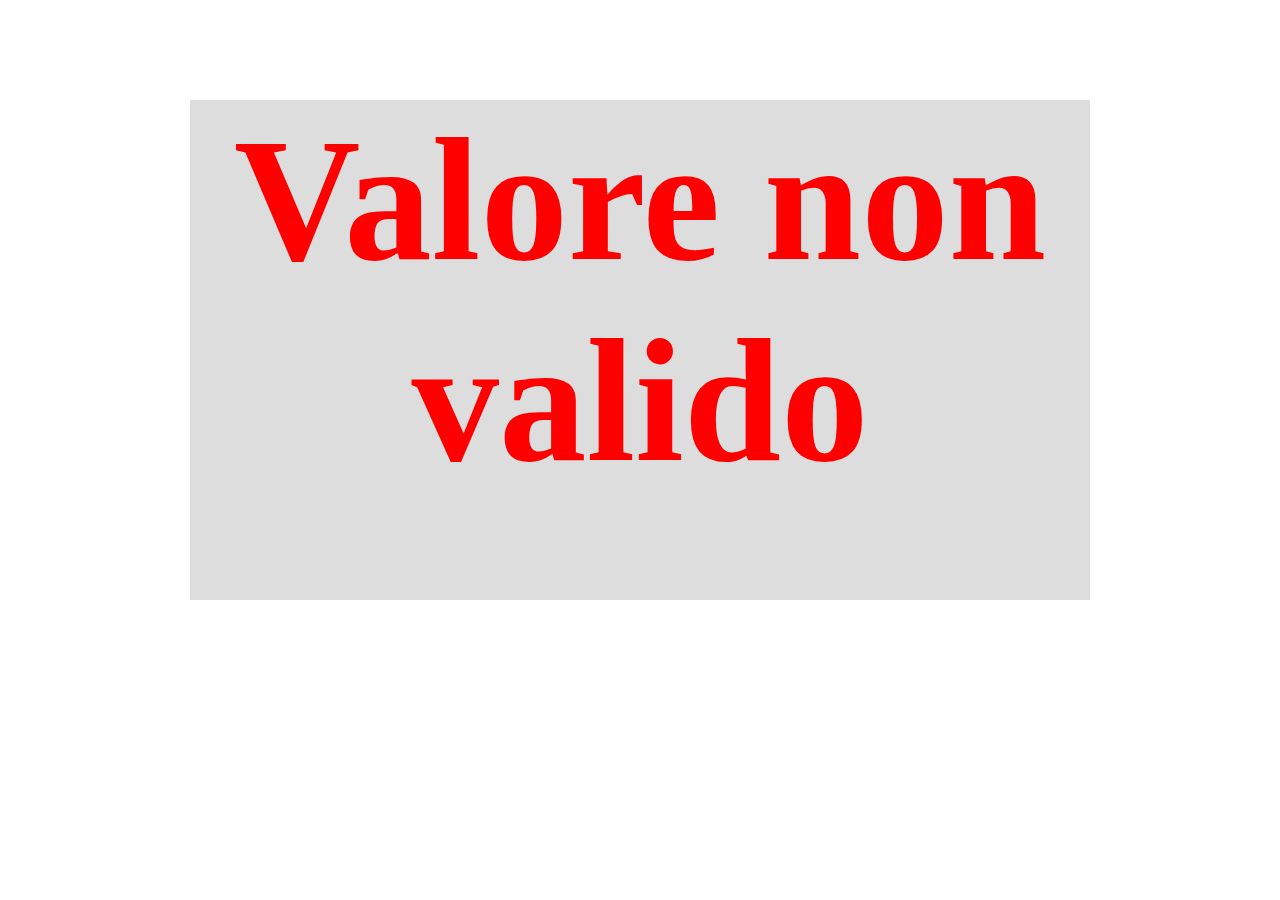
<file: dadi/index.html>
<!DOCTYPE html>
<html lang="en" dir="ltr">
    <head>
        <meta charset="utf-8">
        <title>mail</title>
        <link rel="stylesheet" href="style.css">
    </head>
    <body>
        <main>
            <p id="null">Valore non valido</p>
            <p id="si">Hai vinto!</p>
            <p id="no">Ha vinto il pc!</p>
            <p id="pari">Hai pareggiato!</p>
        </main>
        <script src="main.js" charset="utf-8"></script>
    </body>
</html>
</file>
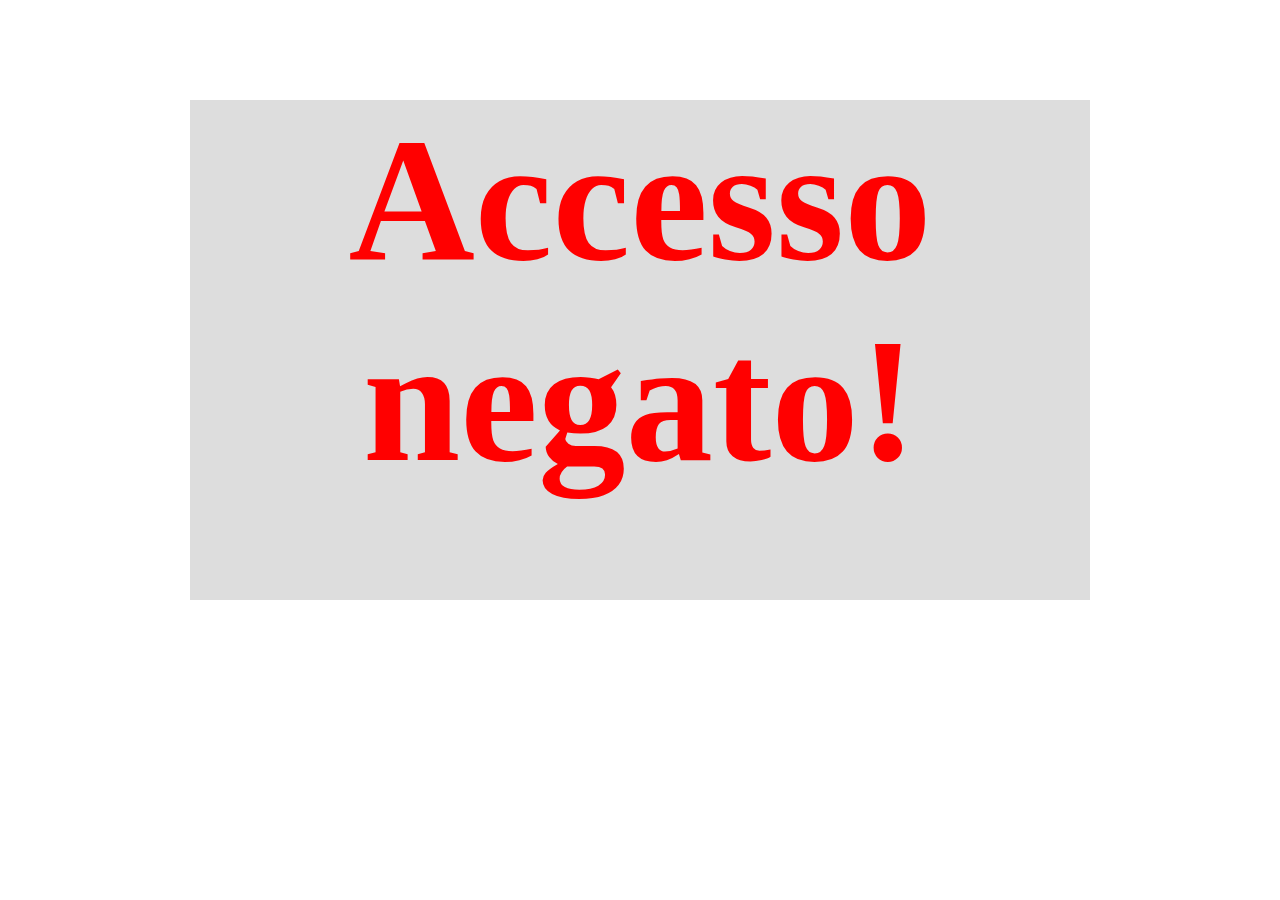
<file: mail/index.html>
<!DOCTYPE html>
<html lang="en" dir="ltr">
    <head>
        <meta charset="utf-8">
        <title>mail</title>
        <link rel="stylesheet" href="style.css">
    </head>
    <body>
        <main>
            <p id="si">Accesso Consentito!</p>
            <p id="no">Accesso negato!</p>
        </main>
        <script src="main.js" charset="utf-8"></script>
    </body>
</html>
</file>
<file: dadi/style.css>
*{
    padding: 0;
    margin: 0;
    box-sizing: border-box;
}

main{
    width: 900px;
    height: 500px;
    margin: auto;
    background-color: #ddd;
    margin-top: 50px;
}
p{
    margin-top: 100px;
    font-size: 175px;
    text-align: center;
    color: green;
    display: none;
    font-weight: bold;
}

#null{
    color: red;
}

#no{
    color:red;
}

#pari{
    color: blue;
}

.visible{
    display: block;
}
</file>
<file: mail/style.css>
*{
    padding: 0;
    margin: 0;
    box-sizing: border-box;
}

main{
    width: 900px;
    height: 500px;
    margin: auto;
    background-color: #ddd;
    margin-top: 50px;
}
p{
    margin-top: 100px;
    font-size: 175px;
    text-align: center;
    color: green;
    display: none;
    font-weight: bold;
}

#no{
    color:red;
}

.visible{
    display: block;
}
</file>
